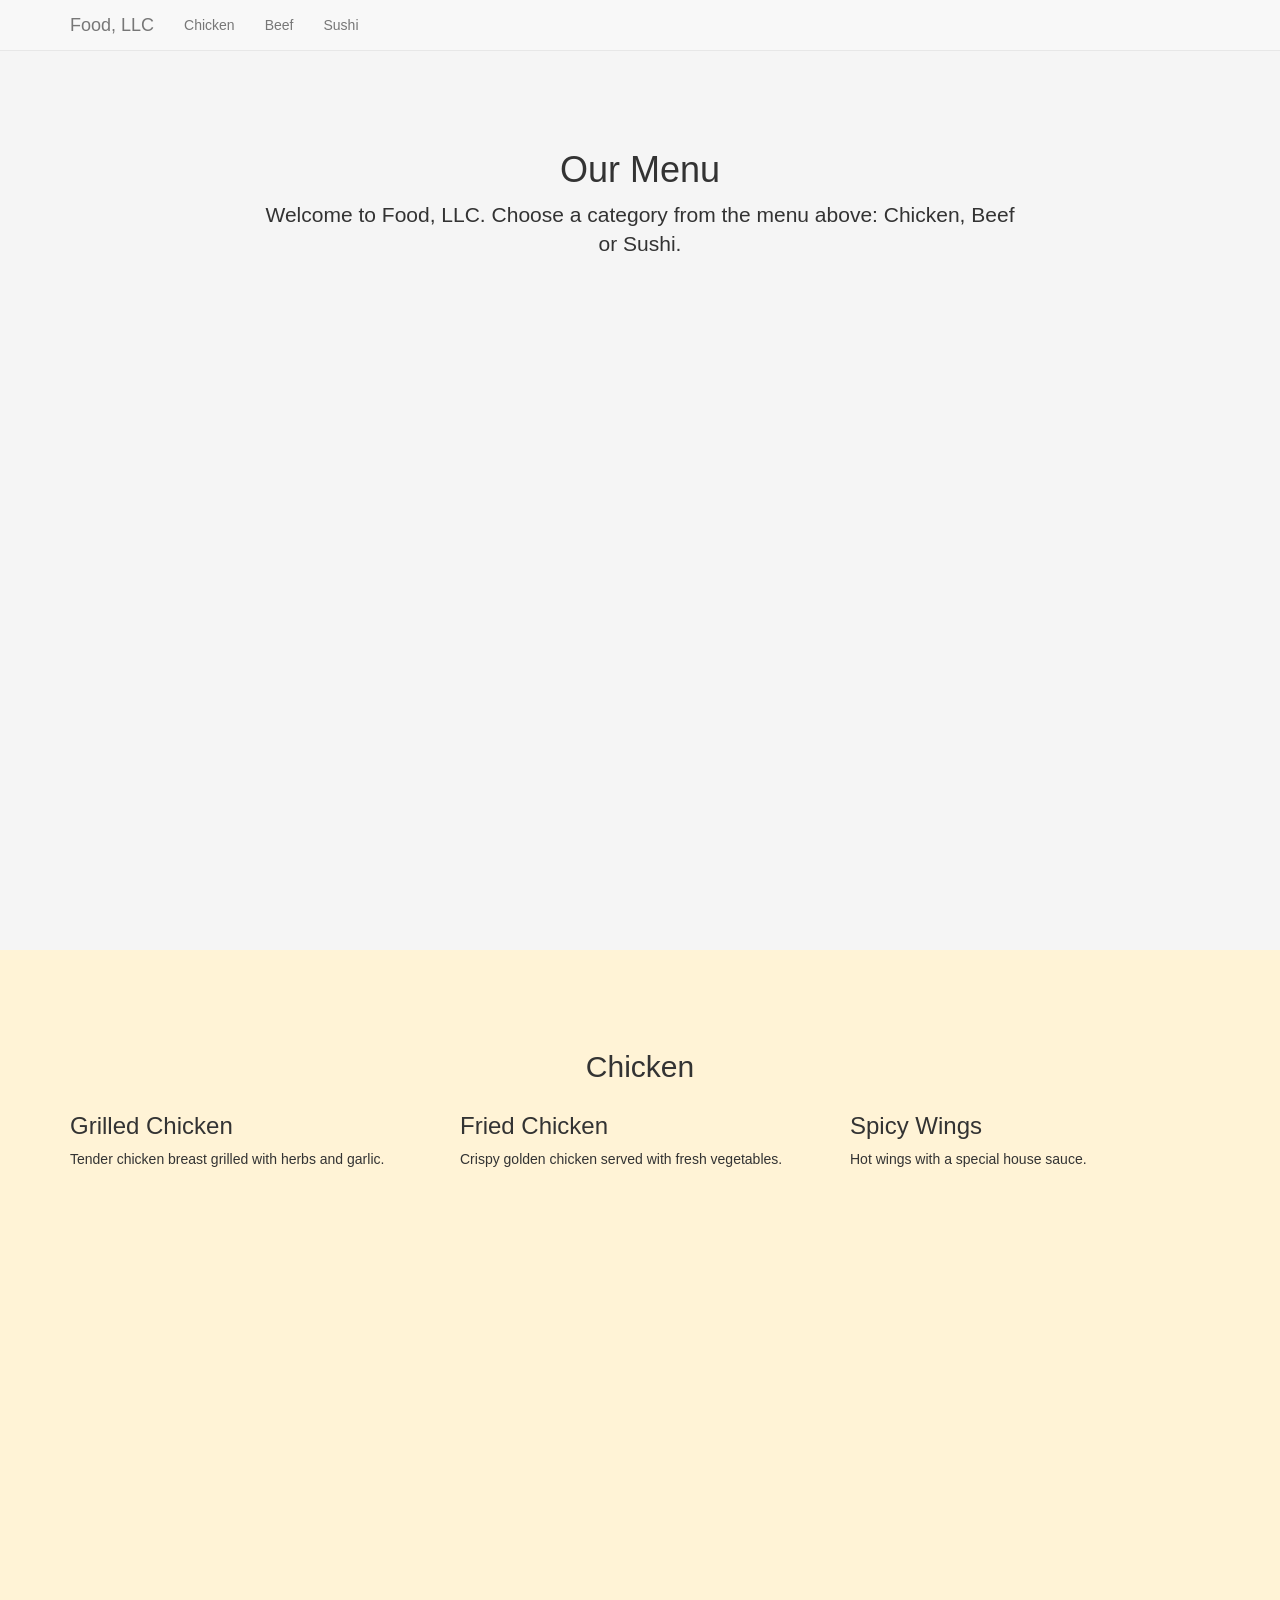
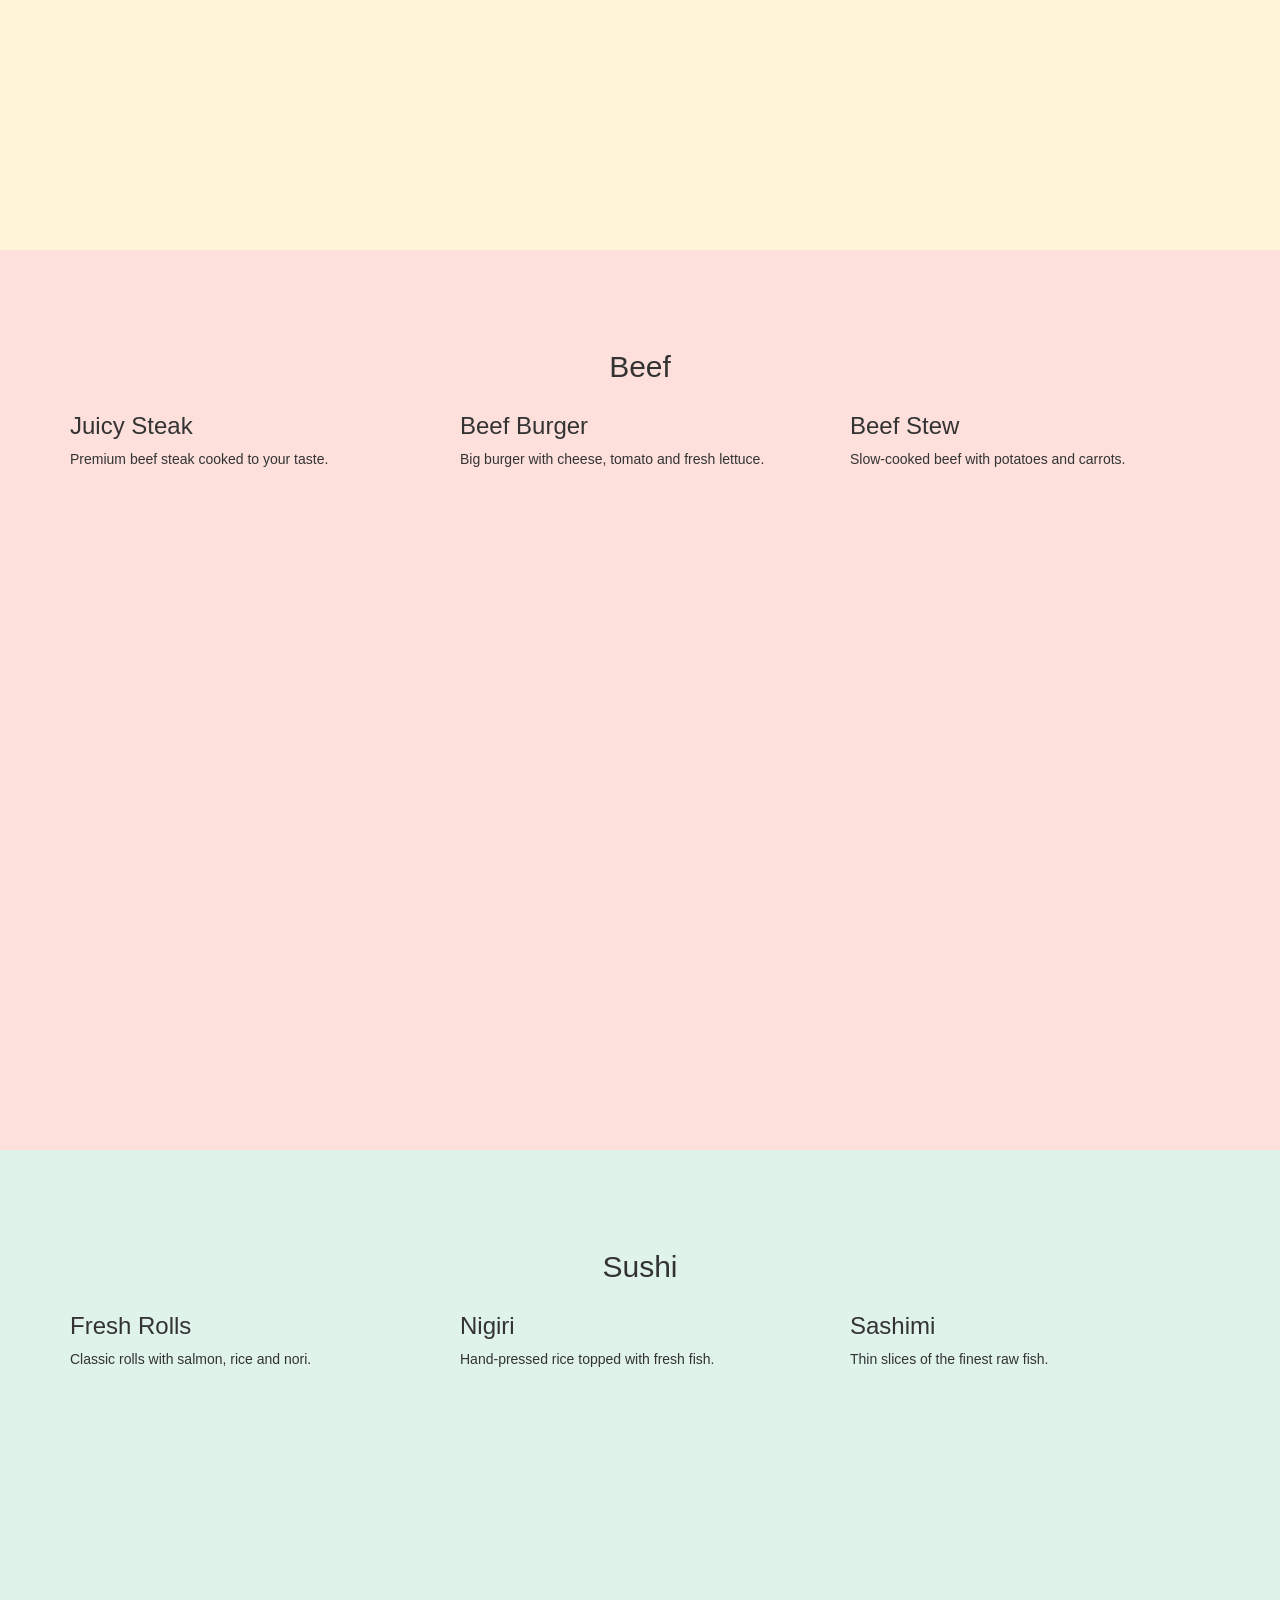
<file: index.html>
<!DOCTYPE html>
<html lang="en">
<head>
  <meta charset="utf-8">
  <meta http-equiv="X-UA-Compatible" content="IE=edge">
  <meta name="viewport" content="width=device-width, initial-scale=1">
  <title>Food, LLC</title>
  <link rel="stylesheet" href="https://maxcdn.bootstrapcdn.com/bootstrap/3.4.1/css/bootstrap.min.css">
  <link rel="stylesheet" href="styles.css">
</head>
<body>

  <nav class="navbar navbar-default navbar-fixed-top">
    <div class="container">
      <div class="navbar-header">
        <button type="button" class="navbar-toggle collapsed" data-toggle="collapse" data-target="#menu-nav" aria-expanded="false">
          <span class="sr-only">Toggle navigation</span>
          <span class="icon-bar"></span>
          <span class="icon-bar"></span>
          <span class="icon-bar"></span>
        </button>
        <a class="navbar-brand" href="#top">Food, LLC</a>
      </div>
      <div class="collapse navbar-collapse" id="menu-nav">
        <ul class="nav navbar-nav">
          <li><a href="#chicken">Chicken</a></li>
          <li><a href="#beef">Beef</a></li>
          <li><a href="#sushi">Sushi</a></li>
        </ul>
      </div>
    </div>
  </nav>

  <section class="menu-section intro" id="top">
    <div class="container">
      <h1 class="text-center">Our Menu</h1>
      <div class="row">
        <div class="col-md-8 col-md-offset-2 col-xs-12">
          <p class="lead text-center">Welcome to Food, LLC. Choose a category from the menu above: Chicken, Beef or Sushi.</p>
        </div>
      </div>
    </div>
  </section>

  <section class="menu-section section-chicken" id="chicken">
    <div class="container">
      <h2 class="text-center">Chicken</h2>
      <div class="row">
        <div class="col-md-4 col-sm-6 col-xs-12">
          <h3>Grilled Chicken</h3>
          <p>Tender chicken breast grilled with herbs and garlic.</p>
        </div>
        <div class="col-md-4 col-sm-6 col-xs-12">
          <h3>Fried Chicken</h3>
          <p>Crispy golden chicken served with fresh vegetables.</p>
        </div>
        <div class="col-md-4 col-sm-12 col-xs-12">
          <h3>Spicy Wings</h3>
          <p>Hot wings with a special house sauce.</p>
        </div>
      </div>
    </div>
  </section>

  <section class="menu-section section-beef" id="beef">
    <div class="container">
      <h2 class="text-center">Beef</h2>
      <div class="row">
        <div class="col-md-4 col-sm-6 col-xs-12">
          <h3>Juicy Steak</h3>
          <p>Premium beef steak cooked to your taste.</p>
        </div>
        <div class="col-md-4 col-sm-6 col-xs-12">
          <h3>Beef Burger</h3>
          <p>Big burger with cheese, tomato and fresh lettuce.</p>
        </div>
        <div class="col-md-4 col-sm-12 col-xs-12">
          <h3>Beef Stew</h3>
          <p>Slow-cooked beef with potatoes and carrots.</p>
        </div>
      </div>
    </div>
  </section>

  <section class="menu-section section-sushi" id="sushi">
    <div class="container">
      <h2 class="text-center">Sushi</h2>
      <div class="row">
        <div class="col-md-4 col-sm-6 col-xs-12">
          <h3>Fresh Rolls</h3>
          <p>Classic rolls with salmon, rice and nori.</p>
        </div>
        <div class="col-md-4 col-sm-6 col-xs-12">
          <h3>Nigiri</h3>
          <p>Hand-pressed rice topped with fresh fish.</p>
        </div>
        <div class="col-md-4 col-sm-12 col-xs-12">
          <h3>Sashimi</h3>
          <p>Thin slices of the finest raw fish.</p>
        </div>
      </div>
    </div>
  </section>

  <script src="https://ajax.googleapis.com/ajax/libs/jquery/1.12.4/jquery.min.js"></script>
  <script src="https://maxcdn.bootstrapcdn.com/bootstrap/3.4.1/js/bootstrap.min.js"></script>
</body>
</html>
</file>
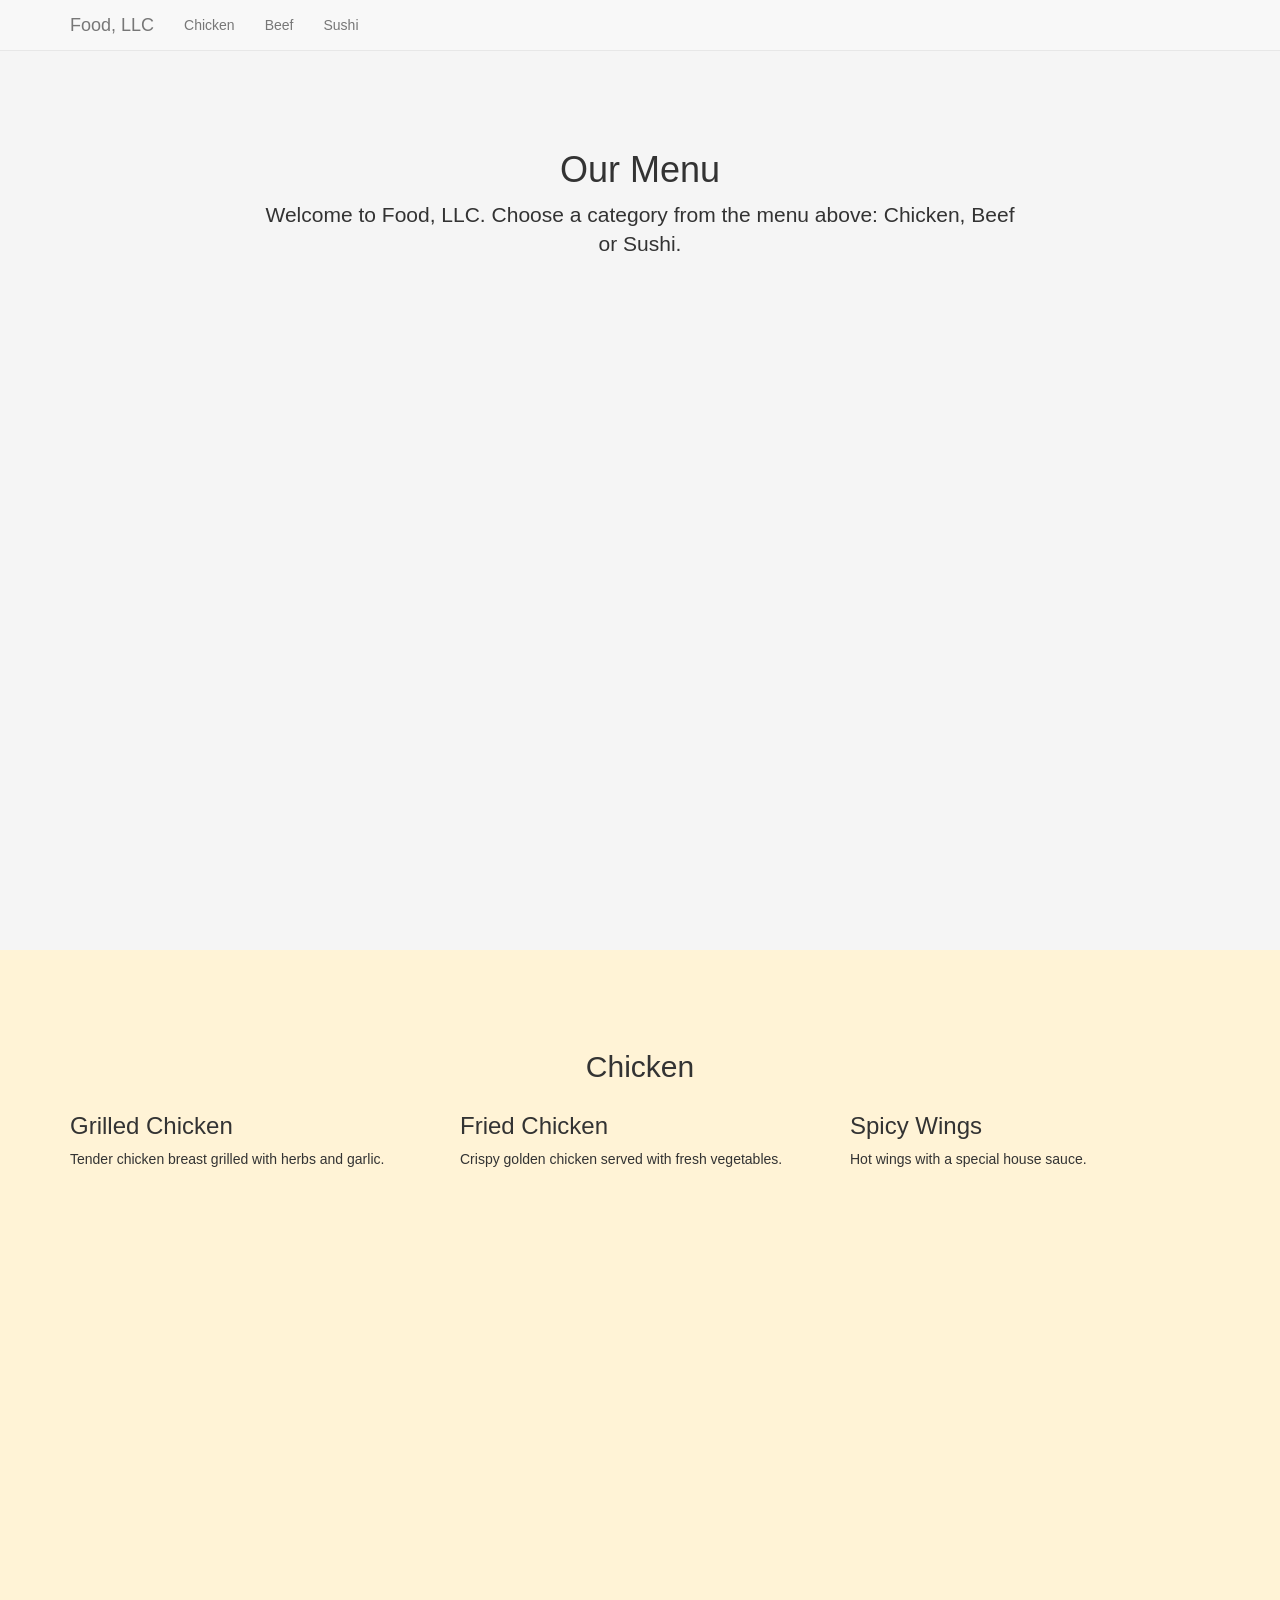
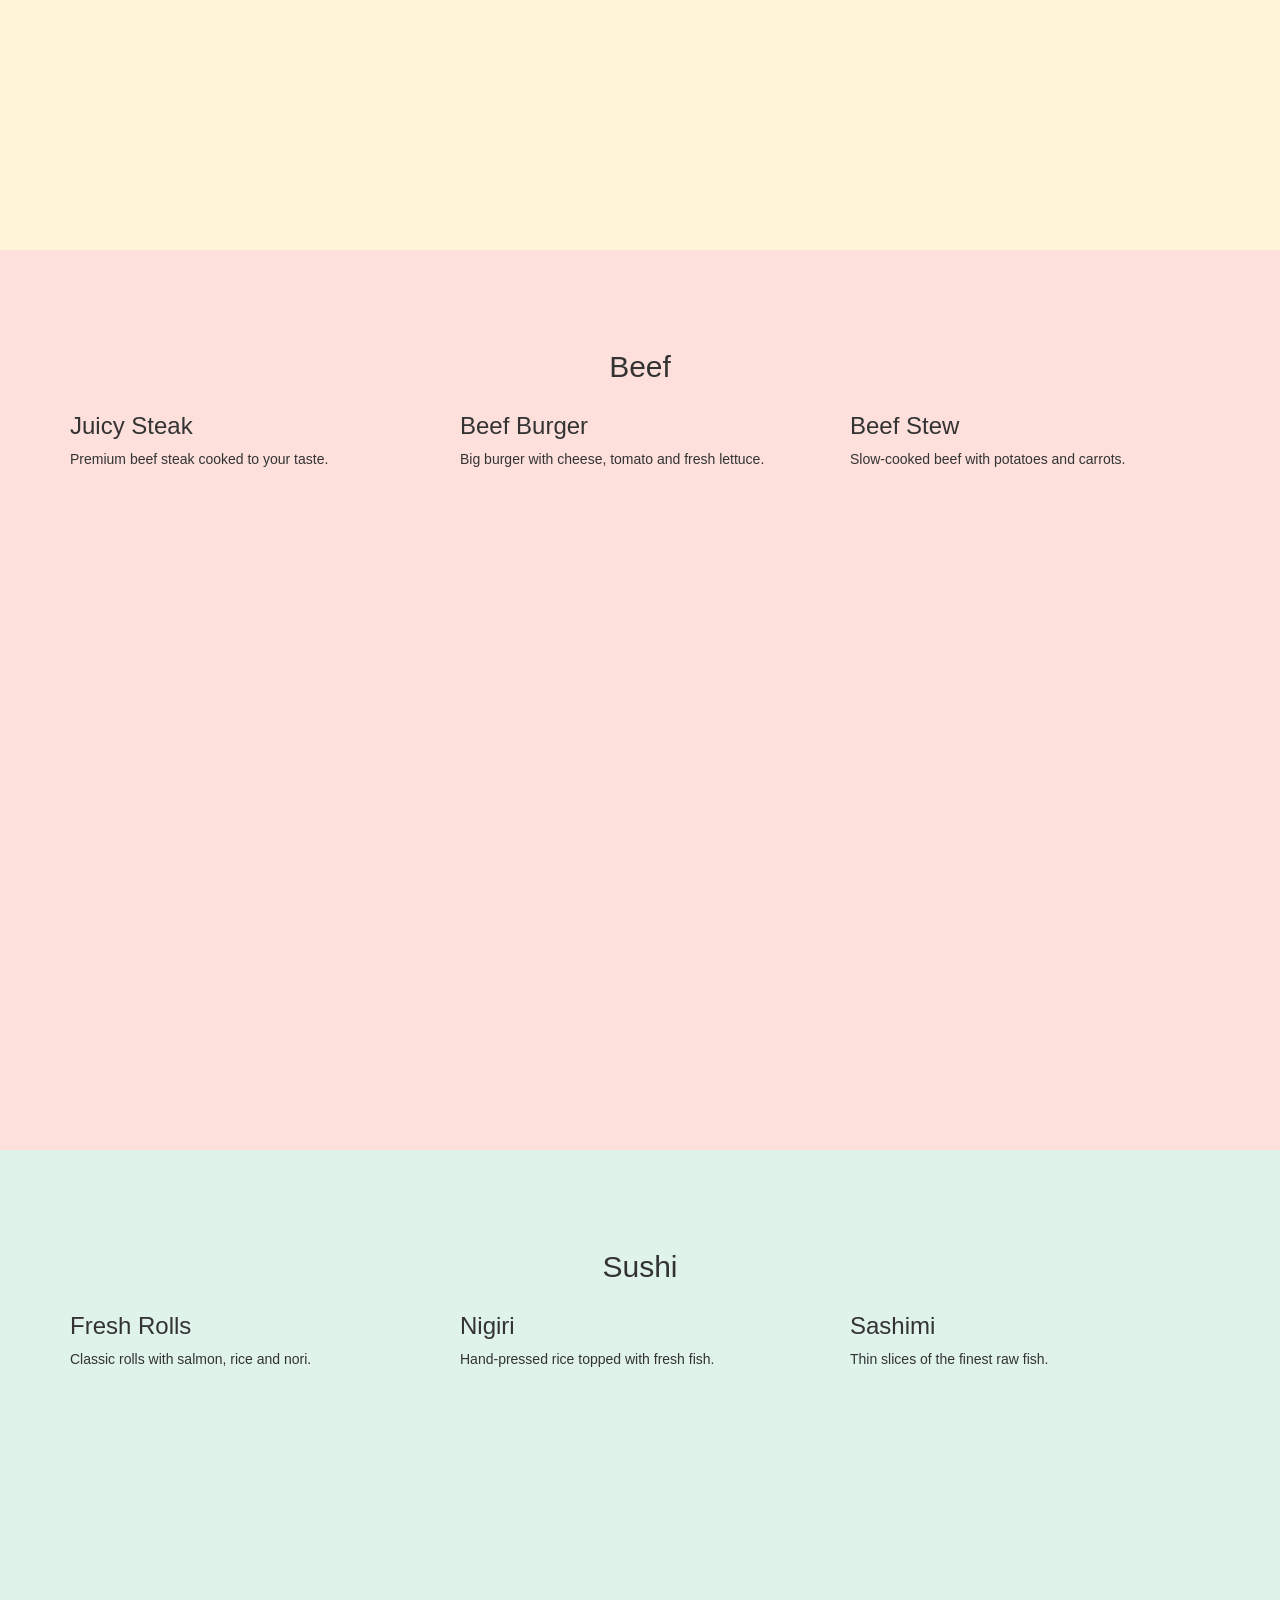
<file: module3-solution/index.html>
<!DOCTYPE html>
<html lang="en">
<head>
  <meta charset="utf-8">
  <meta http-equiv="X-UA-Compatible" content="IE=edge">
  <meta name="viewport" content="width=device-width, initial-scale=1">
  <title>Food, LLC</title>
  <link rel="stylesheet" href="https://maxcdn.bootstrapcdn.com/bootstrap/3.4.1/css/bootstrap.min.css">
  <link rel="stylesheet" href="css/styles.css">
</head>
<body>

  <nav class="navbar navbar-default navbar-fixed-top">
    <div class="container">
      <div class="navbar-header">
        <button type="button" class="navbar-toggle collapsed" data-toggle="collapse" data-target="#menu-nav" aria-expanded="false">
          <span class="sr-only">Toggle navigation</span>
          <span class="icon-bar"></span>
          <span class="icon-bar"></span>
          <span class="icon-bar"></span>
        </button>
        <a class="navbar-brand" href="#top">Food, LLC</a>
      </div>
      <div class="collapse navbar-collapse" id="menu-nav">
        <ul class="nav navbar-nav">
          <li><a href="#chicken">Chicken</a></li>
          <li><a href="#beef">Beef</a></li>
          <li><a href="#sushi">Sushi</a></li>
        </ul>
      </div>
    </div>
  </nav>

  <section class="menu-section intro" id="top">
    <div class="container">
      <h1 class="text-center">Our Menu</h1>
      <div class="row">
        <div class="col-md-8 col-md-offset-2 col-xs-12">
          <p class="lead text-center">Welcome to Food, LLC. Choose a category from the menu above: Chicken, Beef or Sushi.</p>
        </div>
      </div>
    </div>
  </section>

  <section class="menu-section section-chicken" id="chicken">
    <div class="container">
      <h2 class="text-center">Chicken</h2>
      <div class="row">
        <div class="col-md-4 col-sm-6 col-xs-12">
          <h3>Grilled Chicken</h3>
          <p>Tender chicken breast grilled with herbs and garlic.</p>
        </div>
        <div class="col-md-4 col-sm-6 col-xs-12">
          <h3>Fried Chicken</h3>
          <p>Crispy golden chicken served with fresh vegetables.</p>
        </div>
        <div class="col-md-4 col-sm-12 col-xs-12">
          <h3>Spicy Wings</h3>
          <p>Hot wings with a special house sauce.</p>
        </div>
      </div>
    </div>
  </section>

  <section class="menu-section section-beef" id="beef">
    <div class="container">
      <h2 class="text-center">Beef</h2>
      <div class="row">
        <div class="col-md-4 col-sm-6 col-xs-12">
          <h3>Juicy Steak</h3>
          <p>Premium beef steak cooked to your taste.</p>
        </div>
        <div class="col-md-4 col-sm-6 col-xs-12">
          <h3>Beef Burger</h3>
          <p>Big burger with cheese, tomato and fresh lettuce.</p>
        </div>
        <div class="col-md-4 col-sm-12 col-xs-12">
          <h3>Beef Stew</h3>
          <p>Slow-cooked beef with potatoes and carrots.</p>
        </div>
      </div>
    </div>
  </section>

  <section class="menu-section section-sushi" id="sushi">
    <div class="container">
      <h2 class="text-center">Sushi</h2>
      <div class="row">
        <div class="col-md-4 col-sm-6 col-xs-12">
          <h3>Fresh Rolls</h3>
          <p>Classic rolls with salmon, rice and nori.</p>
        </div>
        <div class="col-md-4 col-sm-6 col-xs-12">
          <h3>Nigiri</h3>
          <p>Hand-pressed rice topped with fresh fish.</p>
        </div>
        <div class="col-md-4 col-sm-12 col-xs-12">
          <h3>Sashimi</h3>
          <p>Thin slices of the finest raw fish.</p>
        </div>
      </div>
    </div>
  </section>

  <script src="https://ajax.googleapis.com/ajax/libs/jquery/1.12.4/jquery.min.js"></script>
  <script src="https://maxcdn.bootstrapcdn.com/bootstrap/3.4.1/js/bootstrap.min.js"></script>
</body>
</html>
</file>
<file: styles.css>
html {
  scroll-behavior: smooth;
}

body {
  padding-top: 50px;
}

.menu-section {
  min-height: 100vh;
  padding-top: 80px;
  padding-bottom: 40px;
  scroll-margin-top: 50px;
}

.intro {
  background-color: #f5f5f5;
}

.section-chicken {
  background-color: #fff3d6;
}

.section-beef {
  background-color: #fde0dc;
}

.section-sushi {
  background-color: #dff3ea;
}
</file>
<file: module3-solution/css/styles.css>
html {
  scroll-behavior: smooth;
}

body {
  padding-top: 50px;
}

.menu-section {
  min-height: 100vh;
  padding-top: 80px;
  padding-bottom: 40px;
  scroll-margin-top: 50px;
}

.intro {
  background-color: #f5f5f5;
}

.section-chicken {
  background-color: #fff3d6;
}

.section-beef {
  background-color: #fde0dc;
}

.section-sushi {
  background-color: #dff3ea;
}
</file>
